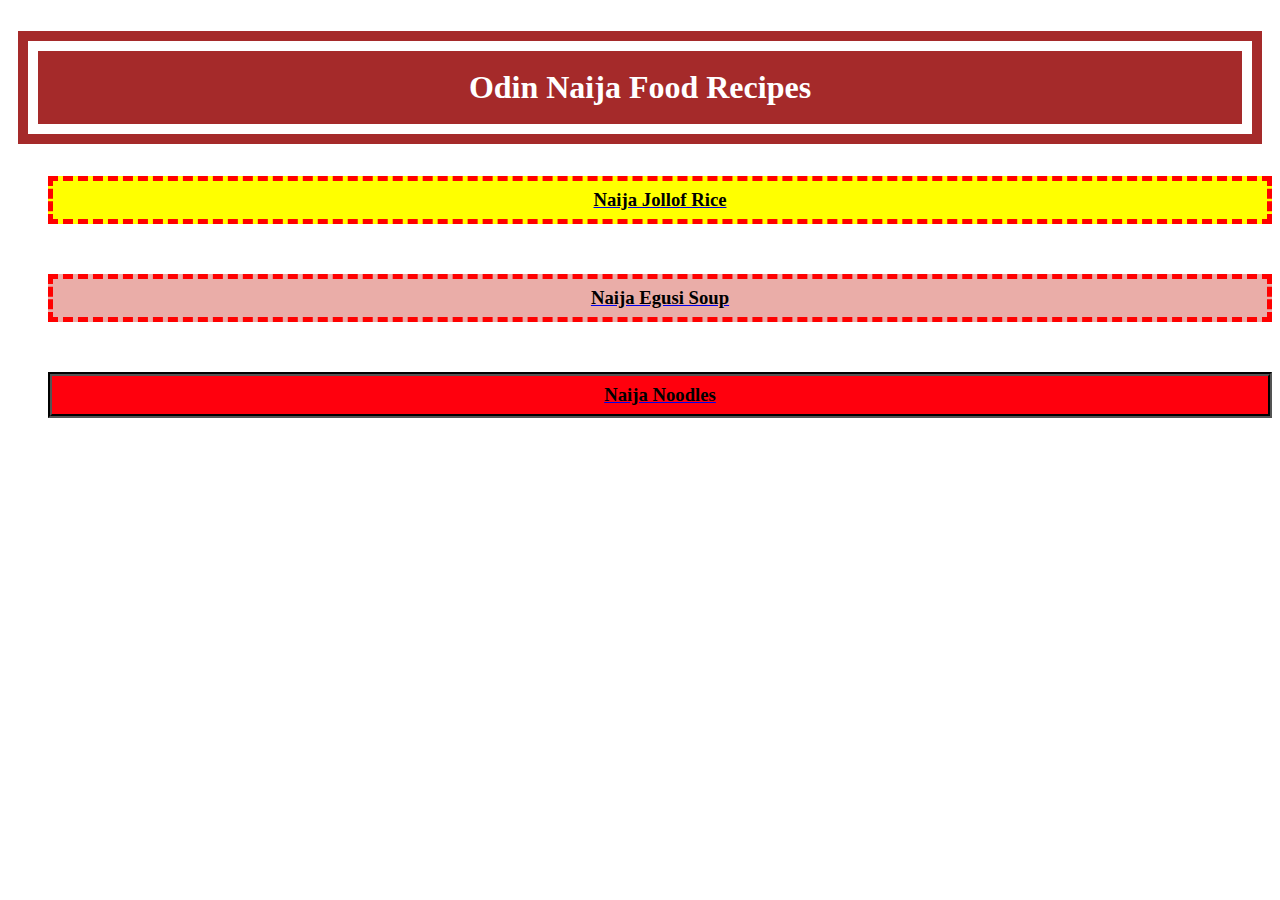
<file: index.html>
<!DOCTYPE html>
<html lang="en">
<head>
    <meta charset="UTF-8">
    <meta http-equiv="X-UA-Compatible" content="IE=edge">
    <meta name="viewport" content="width=device-width, initial-scale=1.0">
    <link rel="stylesheet" href="css/styles.css">
    <title>Odin Recipe</title>
</head>
<body>
    <h1>Odin Naija Food Recipes</h1>
    <ul>
        <a href="recipes/jollof_rice.html">
            <h3 class="Jollof">Naija Jollof Rice</h3>
        </a>
        <a href="recipes/egusi.html">
            <h3 class="Egusi">Naija Egusi Soup</h3>
        </a>
        <a href="recipes/noodles.html">
            <h3 class="Noodles">Naija Noodles</h3>
        </a>
    </ul>
</body>
</html>
</file>
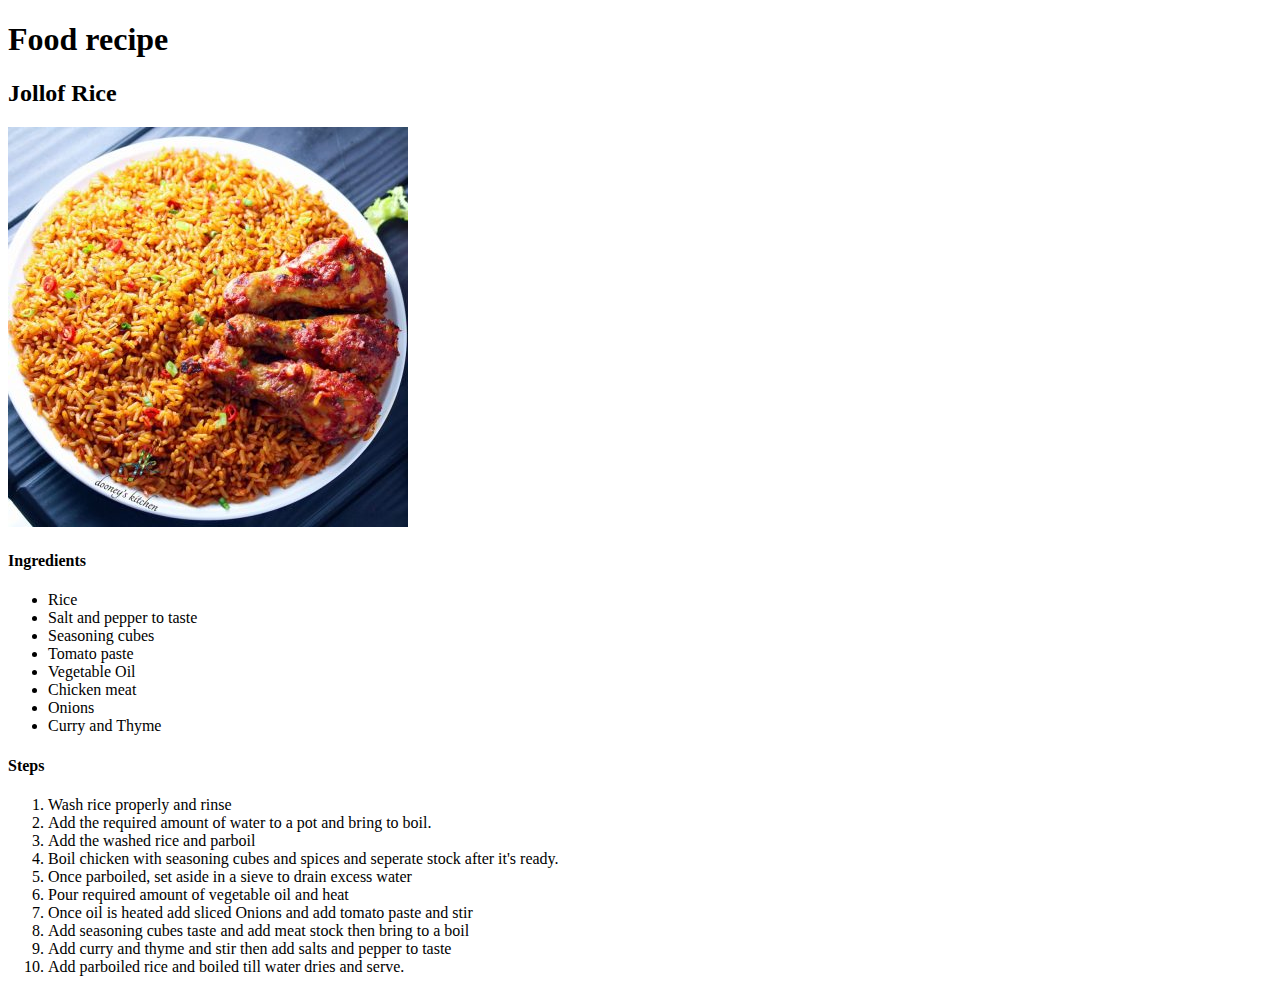
<file: recipes/jollof_rice.html>
<!DOCTYPE html>
<html lang="en">
<head>
    <meta charset="UTF-8">
    <meta http-equiv="X-UA-Compatible" content="IE=edge">
    <meta name="viewport" content="width=device-width, initial-scale=1.0">
    <title>Document</title>
</head>
<body>
    <h1>Food recipe</h1>

    <h2>Jollof Rice</h2>

    <img src="../img/jollof_and_chicken.jpg" alt="A picture of jollof rice and chicken">

    <h4>Ingredients</h4>
    <ul>
        <li>Rice</li>
        <li>Salt and pepper to taste</li>
        <li>Seasoning cubes</li>
        <li>Tomato paste</li>
        <li>Vegetable Oil</li>
        <li>Chicken meat</li>
        <li>Onions</li>
        <li>Curry and Thyme</li>
    </ul>

    <h4>Steps</h4>
    <ol>
        <li>Wash rice properly and rinse</li>
        <li>Add the required amount of water to a pot and bring to boil.</li>
        <li>Add the washed rice and parboil</li>
        <li>Boil chicken with seasoning cubes and spices and seperate stock after it's ready.</li>
        <li>Once parboiled, set aside in a sieve to drain excess water</li>
        <li>Pour required amount of vegetable oil and heat</li>
        <li>Once oil is heated add sliced Onions and add tomato paste and stir</li>
        <li>Add seasoning cubes taste and add meat stock then bring to a boil</li>
        <li>Add curry and thyme and stir then add salts and pepper to taste </li>
        <li>Add parboiled rice and boiled till water dries and serve.</li>
        
    </ol>

    

</body>
</html>
</file>
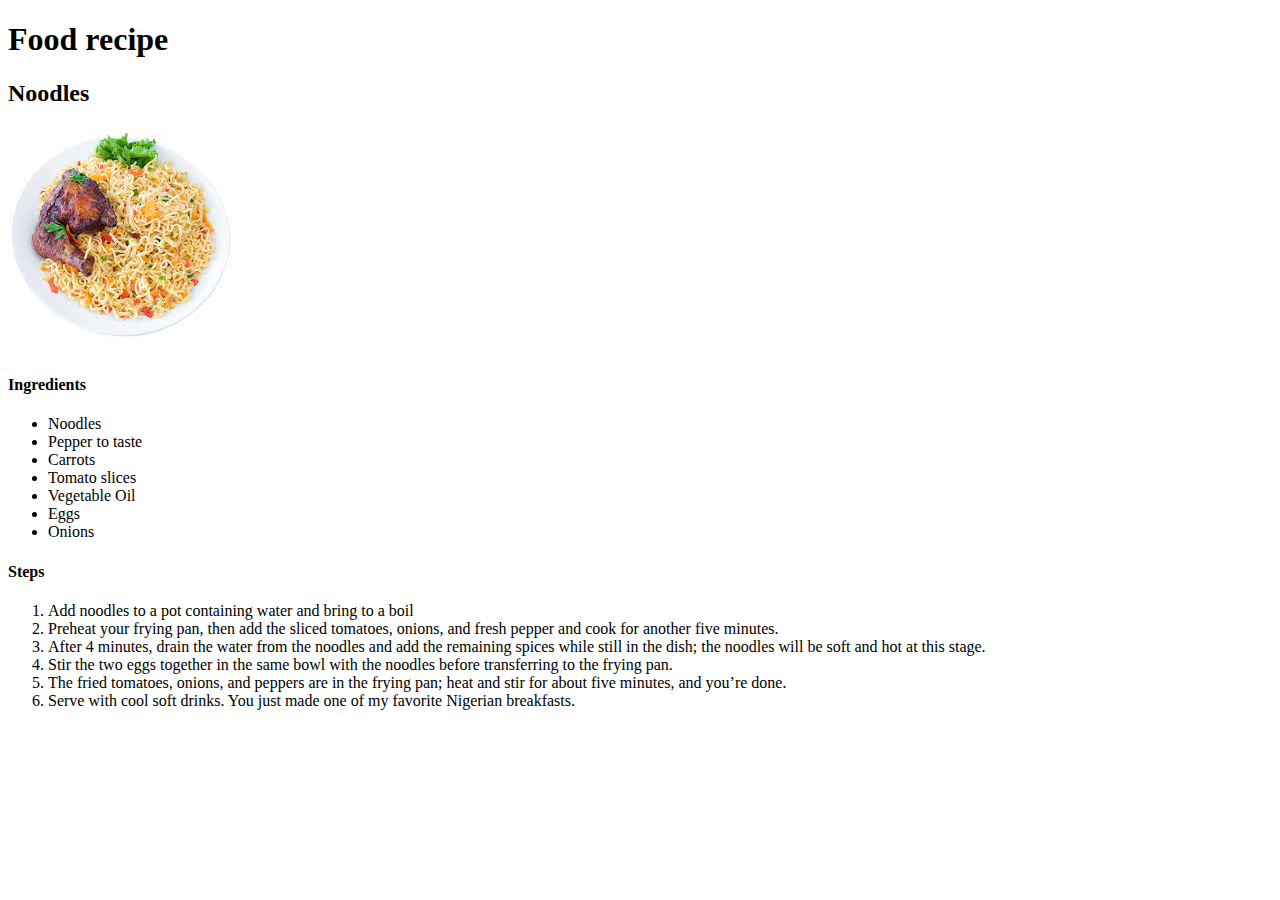
<file: recipes/noodles.html>
<!DOCTYPE html>
<html lang="en">
<head>
    <meta charset="UTF-8">
    <meta http-equiv="X-UA-Compatible" content="IE=edge">
    <meta name="viewport" content="width=device-width, initial-scale=1.0">
    <title></title>
</head>
<body>
    <h1>Food recipe</h1>

    

    <h2>Noodles</h2>

    <img src="../img/noodles.jpeg" alt="A picture of jollof rice and chicken">

    <h4>Ingredients</h4>
    <ul>
        <li>Noodles</li>
        <li>Pepper to taste</li>
        <li>Carrots</li>
        <li>Tomato slices</li>
        <li>Vegetable Oil</li>
        <li>Eggs</li>
        <li>Onions</li>
    </ul>

    <h4>Steps</h4>
    <ol>
        <li>Add noodles to a pot containing water and bring to a boil</li>
        <li>Preheat your frying pan, then add the sliced tomatoes, onions, and fresh pepper and cook for another five minutes.</li>
        <li>After 4 minutes, drain the water from the noodles and add the remaining spices while still in the dish; the noodles will be soft and hot at this stage.</li>
        <li>Stir the two eggs together in the same bowl with the noodles before transferring to the frying pan.</li>
        <li>The fried tomatoes, onions, and peppers are in the frying pan; heat and stir for about five minutes, and you’re done.</li>
        <li>Serve with cool soft drinks. You just made one of my favorite Nigerian breakfasts.</li>    
    </ol>

</body>
</html>
</file>
<file: css/styles.css>
h1{
    display: block;
    background-color: brown;
    color: white;
    padding: 18px 4px ;
    border: 30px double;
    text-align: center;

}

.Jollof{
    display: block;
    background-color: yellow;
    border: dashed red 5px;
    text-align: center;
    padding: 8px 4px;
    color: black;
    margin-bottom: 50px;
}


.Egusi{
    display: block;
    background-color: rgba(201, 47, 36, 0.397);
    border: dashed red 5px;
    text-align: center;
    padding: 8px 4px;
    color: black;
    margin-bottom: 50px;
}


.Noodles{
    display: block;
    background-color: rgb(255, 0, 13);
    border: 4px groove black;
    text-align: center;
    padding: 8px 4px;
    color: black;
}
</file>
